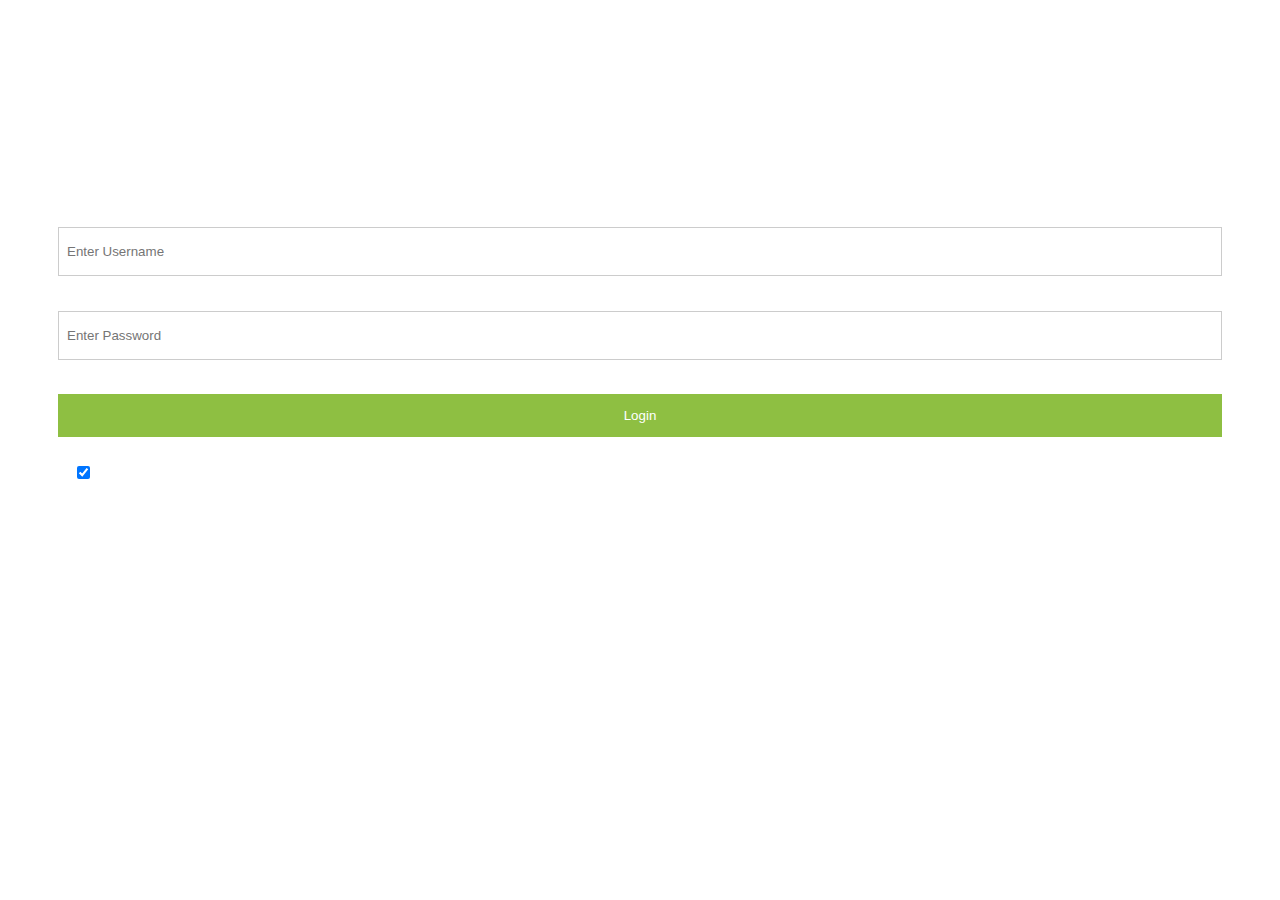
<file: login.html>
<!DOCTYPE html>
<html>
  <head>
    <title>Login</title>
    <link href="https://fonts.googleapis.com/css?family=Roboto:300,400,500,700" rel="stylesheet">
    <link rel="icon"  type="png" sizes="16×16" href="icon.png">
    <style>

body{
  font-family: 'Roboto', sans-serif;
  color: "white";
}


.bg{
z-index:-1;
background: url("https://images.unsplash.com/photo-1506744038136-46273834b3fb?ixlib=rb-1.2.1&ixid=eyJhcHBfaWQiOjEyMDd9") no-repeat center center fixed; 
  -webkit-background-size: cover;
  -moz-background-size: cover;
  -o-background-size: cover;
  background-size: cover;
  filter: brightness(50%);
  position: absolute;
  width: 100%;
  height: 100%;
  top: 0;
  left: 0;
  z-index: -1;
  
}

.logo{
	position: absolute;
	margin-top: 20px;
   margin-left: 400px;

  filter: brightness(0) invert(1);
}


  
      
      input[type=text], input[type=password] {
      width: 100%;
      padding: 16px 8px;
      margin: 8px 0;
      display: inline-block;
      border: 1px solid #ccc;
      box-sizing: border-box;
      }


      button {
      background-color: #8ebf42;
      color: white;
      padding: 14px 0;
      margin: 10px 0;
      border: none;
      cursor: grabbing;
      width: 100%;
      }
     
      button:hover {
      opacity: 0.8;
      }
      .formcontainer {
font-family: 'Roboto', sans-serif;
  color: black;
      text-align: left;
      margin: 24px 50px 12px;
      }
      .container {

	font-family: 'Roboto', sans-serif;
  color: white;
      padding: 16px 0;
      text-align:left;
      }
      span.psw {
      float: right;
      padding-top: 0;
      padding-right: 15px;
      }
      /* Change styles for span on extra small screens */
      @media screen and (max-width: 300px) {
      span.psw {
	color: white;
      display: block;
      float: none;
      }
    </style>
  </head>


  <body>



<div class="bg"></div>

    <form action="/action_page.php">
      <div class="logo">
    <a href="#"><img src="logo.png" alt="logo"></a>
	</div>

<br><br><br><br><br><br><br><br>
      <div class="formcontainer">
      
      <div class="container">
        <label for="uname"><strong>Username</strong></label>
        <input type="text" placeholder="Enter Username" name="uname" required>
        <label for="psw"><strong>Password</strong></label>
        <input type="password" placeholder="Enter Password" name="psw" required>
      </div>
      <button type="submit">Login</button>
      <div class="container">
        <label style="padding-left: 15px">
        <input type="checkbox"  checked="checked" name="remember"> Remember me
        </label>
        <!-- <span class="psw"><a href="#"> Forgot password?</a></span> -->
      </div>
    </form>
  </body>
</html>
</file>
